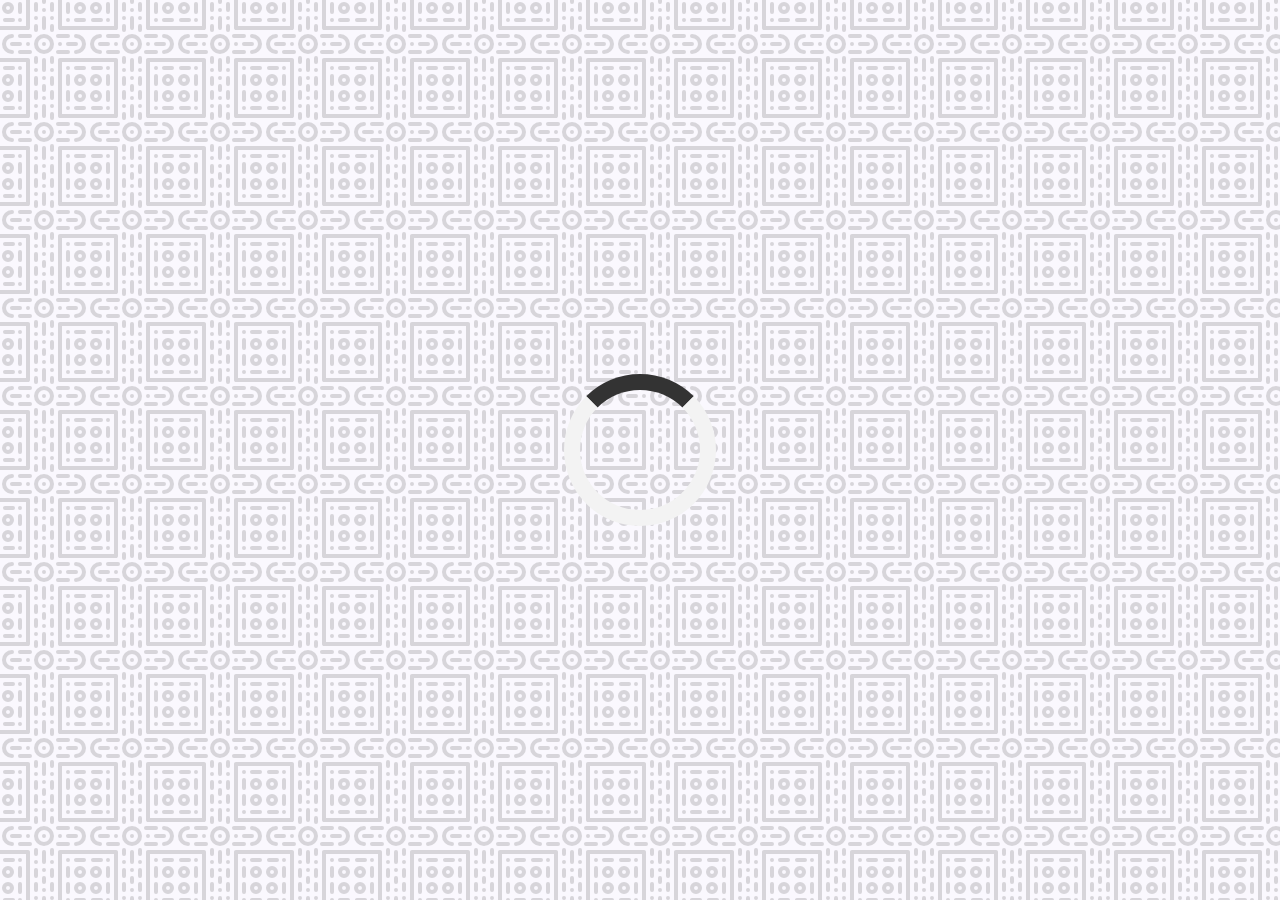
<file: index.html>
<!DOCTYPE html>
<html lang="en">
  <head>
    <meta charset="UTF-8" />
    <meta http-equiv="X-UA-Compatible" content="IE=edge" />
    <meta name="viewport" content="width=device-width, initial-scale=1.0" />
    <link
      rel="icon"
      type="image/png"
      href="https://www.google.com/s2/u/0/favicons?domain=css-tricks.com"
    />
    <link
      rel="stylesheet"
      href="https://cdnjs.cloudflare.com/ajax/libs/font-awesome/6.4.0/css/all.min.css"
    />
    <link rel="stylesheet" href="style.css" />
    <title>Quote Generator</title>
  </head>
  <body>
    <div class="quote-container" id="quote-container">
      <!-- Quote -->
      <div class="quote-text">
        <i class="fas fa-quote-left"></i>
        <span id="quote"></span>
      </div>
      <!-- Author -->
      <div class="quote-author">
        <span id="author"></span>
      </div>
      <!-- Buttons -->
      <div class="button-container">
        <button class="twitter-button" id="twitter" title="Tweet This!">
          <i class="fab fa-twitter"></i>
        </button>
        <button id="new-quote">New Quote</button>
      </div>
    </div>
    <!-- Loader -->
    <div class="loader" id="loader"></div>
    <!-- Script -->
    <script src="script.js"></script>
  </body>
</html>
</file>
<file: style.css>
@import url('https://fonts.googleapis.com/css2?family=Cormorant+Garamond:wght@300&display=swap');

html {
    box-sizing: border-box;
}

body {
    margin: 0;
    min-height: 100vh;
    background-color: #faf8fe;
    background-image: url("data:image/svg+xml,%3Csvg xmlns='http://www.w3.org/2000/svg' width='88' height='88' viewBox='0 0 88 88'%3E%3Cg fill='%23000000' fill-opacity='0.14'%3E%3Cpath fill-rule='evenodd' d='M29.42 29.41c.36-.36.58-.85.58-1.4V0h-4v26H0v4h28c.55 0 1.05-.22 1.41-.58h.01zm0 29.18c.36.36.58.86.58 1.4V88h-4V62H0v-4h28c.56 0 1.05.22 1.41.58zm29.16 0c-.36.36-.58.85-.58 1.4V88h4V62h26v-4H60c-.55 0-1.05.22-1.41.58h-.01zM62 26V0h-4v28c0 .55.22 1.05.58 1.41.37.37.86.59 1.41.59H88v-4H62zM18 36c0-1.1.9-2 2-2h10a2 2 0 1 1 0 4H20a2 2 0 0 1-2-2zm0 16c0-1.1.9-2 2-2h10a2 2 0 1 1 0 4H20a2 2 0 0 1-2-2zm16-26a2 2 0 0 1 2-2 2 2 0 0 1 2 2v4a2 2 0 0 1-2 2 2 2 0 0 1-2-2v-4zm16 0a2 2 0 0 1 2-2 2 2 0 0 1 2 2v4a2 2 0 0 1-2 2 2 2 0 0 1-2-2v-4zM34 58a2 2 0 0 1 2-2 2 2 0 0 1 2 2v4a2 2 0 0 1-2 2 2 2 0 0 1-2-2v-4zm16 0a2 2 0 0 1 2-2 2 2 0 0 1 2 2v4a2 2 0 0 1-2 2 2 2 0 0 1-2-2v-4zM34 78a2 2 0 0 1 2-2 2 2 0 0 1 2 2v6a2 2 0 0 1-2 2 2 2 0 0 1-2-2v-6zm16 0a2 2 0 0 1 2-2 2 2 0 0 1 2 2v6a2 2 0 0 1-2 2 2 2 0 0 1-2-2v-6zM34 4a2 2 0 0 1 2-2 2 2 0 0 1 2 2v6a2 2 0 0 1-2 2 2 2 0 0 1-2-2V4zm16 0a2 2 0 0 1 2-2 2 2 0 0 1 2 2v6a2 2 0 0 1-2 2 2 2 0 0 1-2-2V4zm-8 82a2 2 0 1 1 4 0v2h-4v-2zm0-68a2 2 0 1 1 4 0v10a2 2 0 1 1-4 0V18zM66 4a2 2 0 1 1 4 0v8a2 2 0 1 1-4 0V4zm0 72a2 2 0 1 1 4 0v8a2 2 0 1 1-4 0v-8zm-48 0a2 2 0 1 1 4 0v8a2 2 0 1 1-4 0v-8zm0-72a2 2 0 1 1 4 0v8a2 2 0 1 1-4 0V4zm24-4h4v2a2 2 0 1 1-4 0V0zm0 60a2 2 0 1 1 4 0v10a2 2 0 1 1-4 0V60zm14-24c0-1.1.9-2 2-2h10a2 2 0 1 1 0 4H58a2 2 0 0 1-2-2zm0 16c0-1.1.9-2 2-2h10a2 2 0 1 1 0 4H58a2 2 0 0 1-2-2zm-28-6a2 2 0 1 0 0-4 2 2 0 0 0 0 4zm8 26a2 2 0 1 0 0-4 2 2 0 0 0 0 4zm16 0a2 2 0 1 0 0-4 2 2 0 0 0 0 4zM36 20a2 2 0 1 0 0-4 2 2 0 0 0 0 4zm16 0a2 2 0 1 0 0-4 2 2 0 0 0 0 4zm-8-8a2 2 0 1 0 0-4 2 2 0 0 0 0 4zm0 68a2 2 0 1 0 0-4 2 2 0 0 0 0 4zm16-34a2 2 0 1 0 0-4 2 2 0 0 0 0 4zm16-12a2 2 0 1 0 0 4 6 6 0 1 1 0 12 2 2 0 1 0 0 4 10 10 0 1 0 0-20zm-64 0a2 2 0 1 1 0 4 6 6 0 1 0 0 12 2 2 0 1 1 0 4 10 10 0 1 1 0-20zm56-12a2 2 0 1 0 0-4 2 2 0 0 0 0 4zm0 48a2 2 0 1 0 0-4 2 2 0 0 0 0 4zm-48 0a2 2 0 1 0 0-4 2 2 0 0 0 0 4zm0-48a2 2 0 1 0 0-4 2 2 0 0 0 0 4zm24 32a10 10 0 1 1 0-20 10 10 0 0 1 0 20zm0-4a6 6 0 1 0 0-12 6 6 0 0 0 0 12zm36-36a6 6 0 1 1 0-12 6 6 0 0 1 0 12zm0-4a2 2 0 1 0 0-4 2 2 0 0 0 0 4zM10 44c0-1.1.9-2 2-2h8a2 2 0 1 1 0 4h-8a2 2 0 0 1-2-2zm56 0c0-1.1.9-2 2-2h8a2 2 0 1 1 0 4h-8a2 2 0 0 1-2-2zm8 24c0-1.1.9-2 2-2h8a2 2 0 1 1 0 4h-8a2 2 0 0 1-2-2zM3 68c0-1.1.9-2 2-2h8a2 2 0 1 1 0 4H5a2 2 0 0 1-2-2zm0-48c0-1.1.9-2 2-2h8a2 2 0 1 1 0 4H5a2 2 0 0 1-2-2zm71 0c0-1.1.9-2 2-2h8a2 2 0 1 1 0 4h-8a2 2 0 0 1-2-2zm6 66a6 6 0 1 1 0-12 6 6 0 0 1 0 12zm0-4a2 2 0 1 0 0-4 2 2 0 0 0 0 4zM8 86a6 6 0 1 1 0-12 6 6 0 0 1 0 12zm0-4a2 2 0 1 0 0-4 2 2 0 0 0 0 4zm0-68A6 6 0 1 1 8 2a6 6 0 0 1 0 12zm0-4a2 2 0 1 0 0-4 2 2 0 0 0 0 4zm36 36a2 2 0 1 0 0-4 2 2 0 0 0 0 4z'/%3E%3C/g%3E%3C/svg%3E");
    color: #000;
    font-family: Cormorant Garamond, sans-serif;
    font-weight: 700;
    text-align: center;
    display: flex;
    align-items: center;
    justify-content: center;
}

.quote-container {
    width: auto;
    max-width: 900px;
    padding: 20px 30px;
    border-radius: 10px;
    background-color: rgba(255, 255, 255, 0.4);
    box-shadow: 0 10px 10px 10px rgba(0, 0, 0, 0.2);
}

.quote-text {
    font-size: 2.75rem;
}

.long-quote {
    font-size: 2rem;
}

.fa-quote-left {
    font-size: 4rem;
}

.quote-author {
    margin-top: 15px;
    font-size: 2rem;
    font-weight: 400;
    font-style: italic;
}

.button-container {
    margin-top: 15px;
    display: flex;
    justify-content: space-between;
}

button {
    cursor: pointer;
    font-size: 1.2rem;
    height: 2.5rem;
    border: none;
    border-radius: 10px;
    color: #fff;
    background: #333;
    outline: none;
    padding: 0.5rem 1.8rem;
    box-shadow: 0 0.3rem rgba(121, 121, 121, 0.65);
}

button:hover {
    filter: brightness(110%);
}

button:active {
    transform: translate(0, 0.3rem);
    box-shadow: 0 0.1rem rgba(255, 255, 255, 0.65);
}

.twitter-button:hover {
    color: #38a1f3;
}

.fa-twitter {
    font-size: 1.5rem;
}

/* Loader */
.loader {
    border: 16px solid #f3f3f3;
    border-top: 16px solid #333;
    border-radius: 50%;
    width: 120px;
    height: 120px;
    animation: spin 2s linear infinite;
}

@keyframes spin {
    0% { transform: rotate(0deg); }
    100% {transform: rotate(360deg);}
}
/* Media Query: Table or Smaller */
@media screen and (max-width: 1000px) {
    .quote-container {
        margin: auto 10px;
    }

    .quote-text {
        font-size: 2.5rem;
    }
}
</file>
